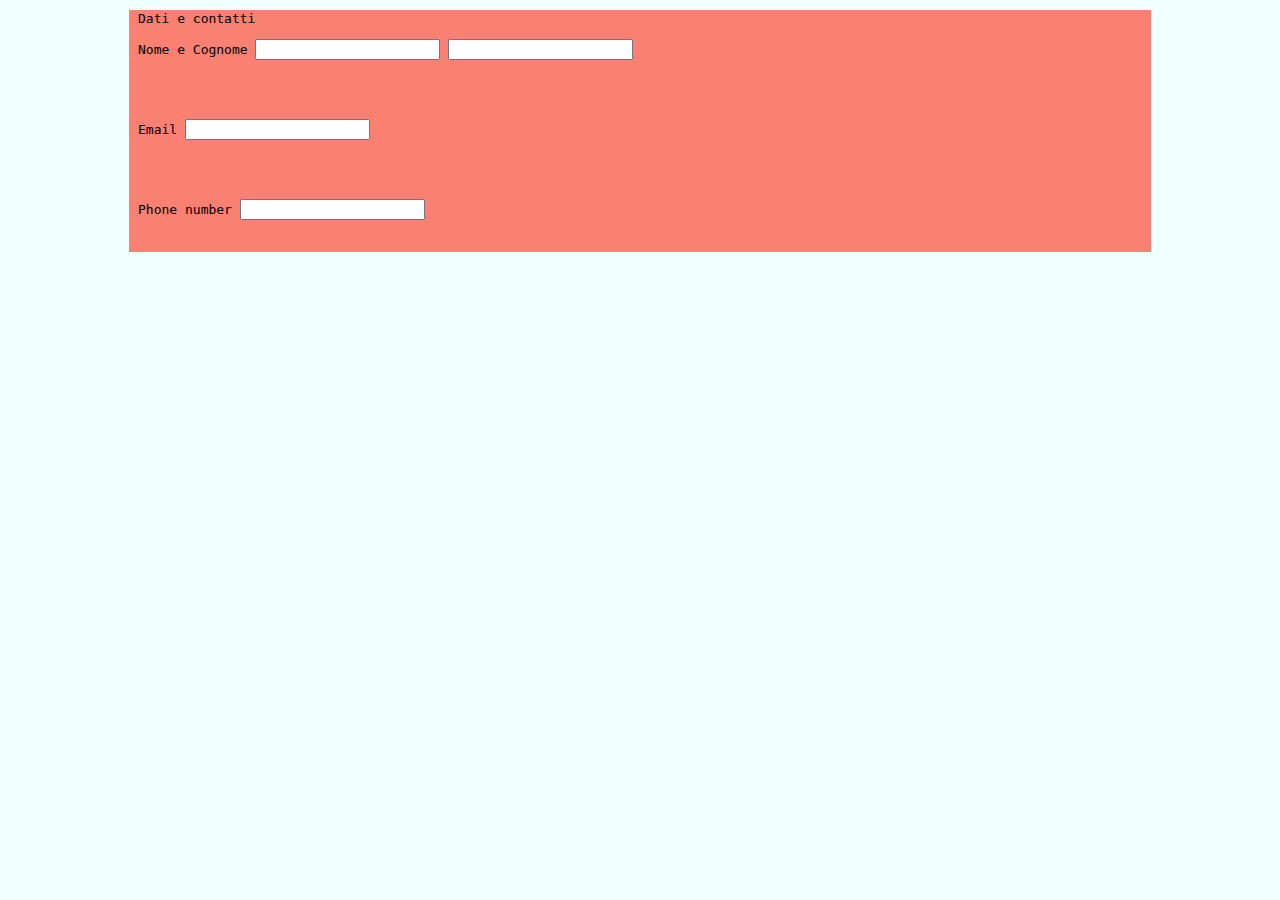
<file: sito verfica/index.html>
<HTML>
    <title>Curriculum Vitae</title>
    <body style= "background-color: azure" font size=3>
        <p>
            <center>
                <table>
                    <tr>
                    <td style="background-color: salmon;"><pre> Dati e contatti </pre>
                        <form>
                        <pre> Nome e Cognome <input type = "text" name = "nome" maxlength = 40 size = 20> <input type = "text" name = "cognome" maxlength = 40 size = 20">                                                                  
                        </pre>
                            <br>
                        <pre> Email <input type = "text" name = "email" maxlength = 40 size = 20>
                        </pre>
                            <br>
                        <pre> Phone number <input type = "text" name = "numero" maxlength = 20 size = 20>
                        </pre>
                        </form>
                    </td>
                    </tr>
                </table>
            </center>
        </p>
    </body>
</HTML>
</file>
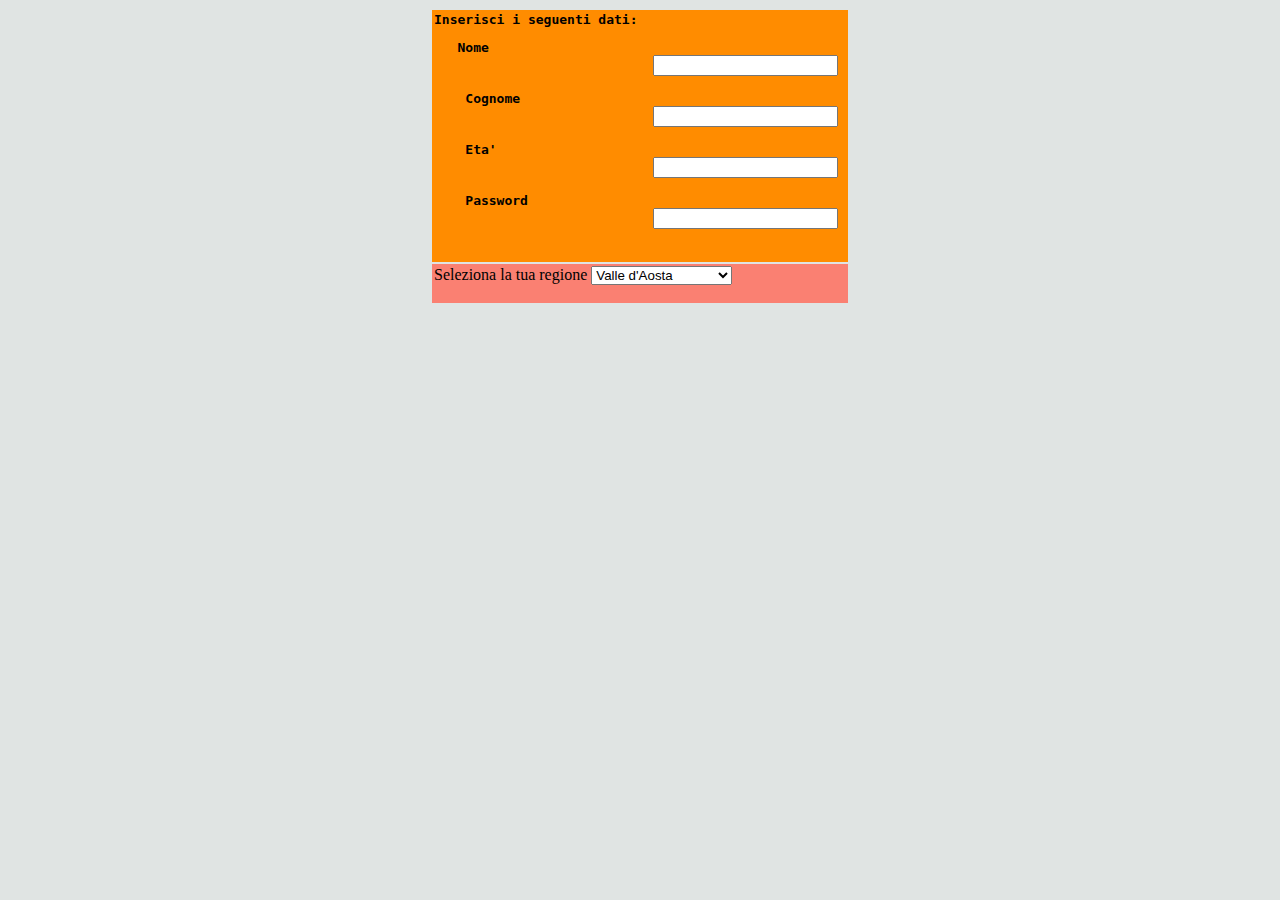
<file: Forms/Form.html>
<HTML>
    <body bgcolor="#E0E4E3" font size=3 vLink=#ff6633>
        <p>
            <center>
                <table  cellspacing=2 cellpadding=2>
                    <tr>
                    <td bgcolor=darkorange><b><pre>Inserisci i seguenti dati:</b></pre>
                        <form>
                        <b> <pre>   Nome &nbsp;
                            <input type="text" name="cognome" maxlength=40 size=20> 
                            <br>    Cognome &nbsp;
                            <input type="text" name="nome" maxlength=30 size=20>
                            <br>    Eta'&nbsp;
                            <input type="text" name="email" maxlenght=40 size=20>
                            <br>    Password&nbsp;
                            <input type="text" name="numero" maxlength="15" size="20">
                        </pre></b>
                    </form></td>
                </tr>
                <tr>
                    <td bgcolor="salmon">
                        <form>  Seleziona la tua regione
                            <select  name="scelta">
                                <option>Valle d'Aosta
                                <option>Piemonte
                                <option>Liguria
                                <option>Lombardia
                                <option>Trentino-Alto Adige
                                <option>Veneto
                                <option>Friuli-Venezia Giulia
                                <option>Emilia Romagna
                                <option>Toscana
                                <option>Umbria
                                <option>Marche
                                <option>Lazio
                                <option>Abruzzo
                                <option>Molise
                                <option>Campania
                                <option>Puglia
                                <option>Basilicata
                                <option>Calabria
                                <option>Sicilia 
                                <option>Sardegna 
                            </select>
                        </form>
                    </td>
                </tr>
            </center>
        </p>
    </body>
</HTML>
</file>
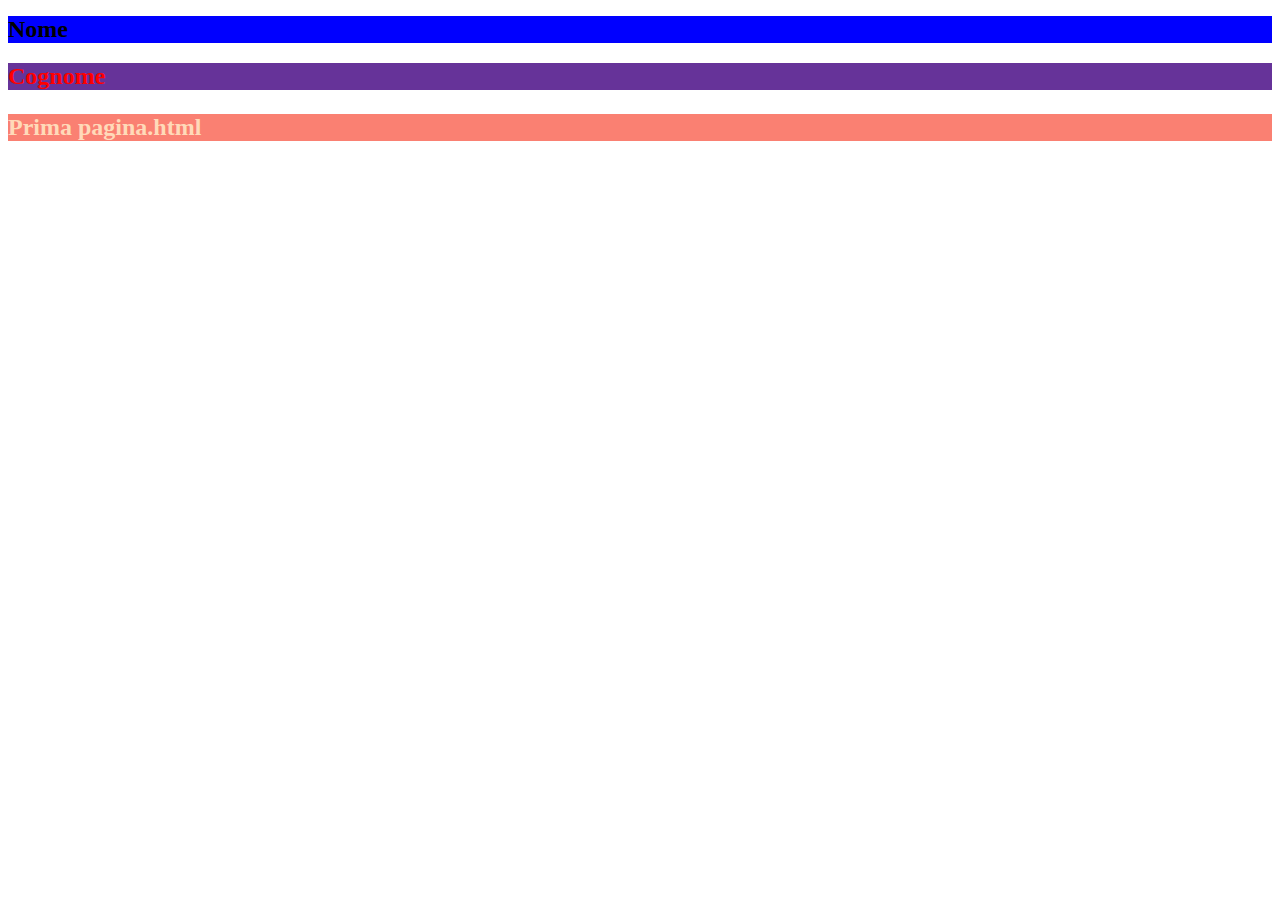
<file: Html per verifica/Prima pagina.html>
<!DOCTYPE html>
<head>
<!--stile incorporato-->
<style>
h1 {
    color:black; font-size:24px; background-color:blue;
}
h2 {
    color:red; font-size:24px; background-color:rebeccapurple;
}
h3 {
    color:peachpuff; font-size:24px; background-color:salmon;
}
</style>
<h1>
    Nome
</h1>
<h2>
    Cognome
</h2>
<h3>
    Prima pagina.html
</h3>
<!-- stile in linea sotto
<p style='font-size:15px; background-color:blue; color:black ;'>
    Nome
</p>
<p style='font-size:15px; background-color:rebeccapurple; color:red ;'>
    Cognome
</p>
<p style='font-size:15px; background-color: salmon; color:peachpuff ;'>
    Prima pagina.html
</p> -->
</head>
</file>
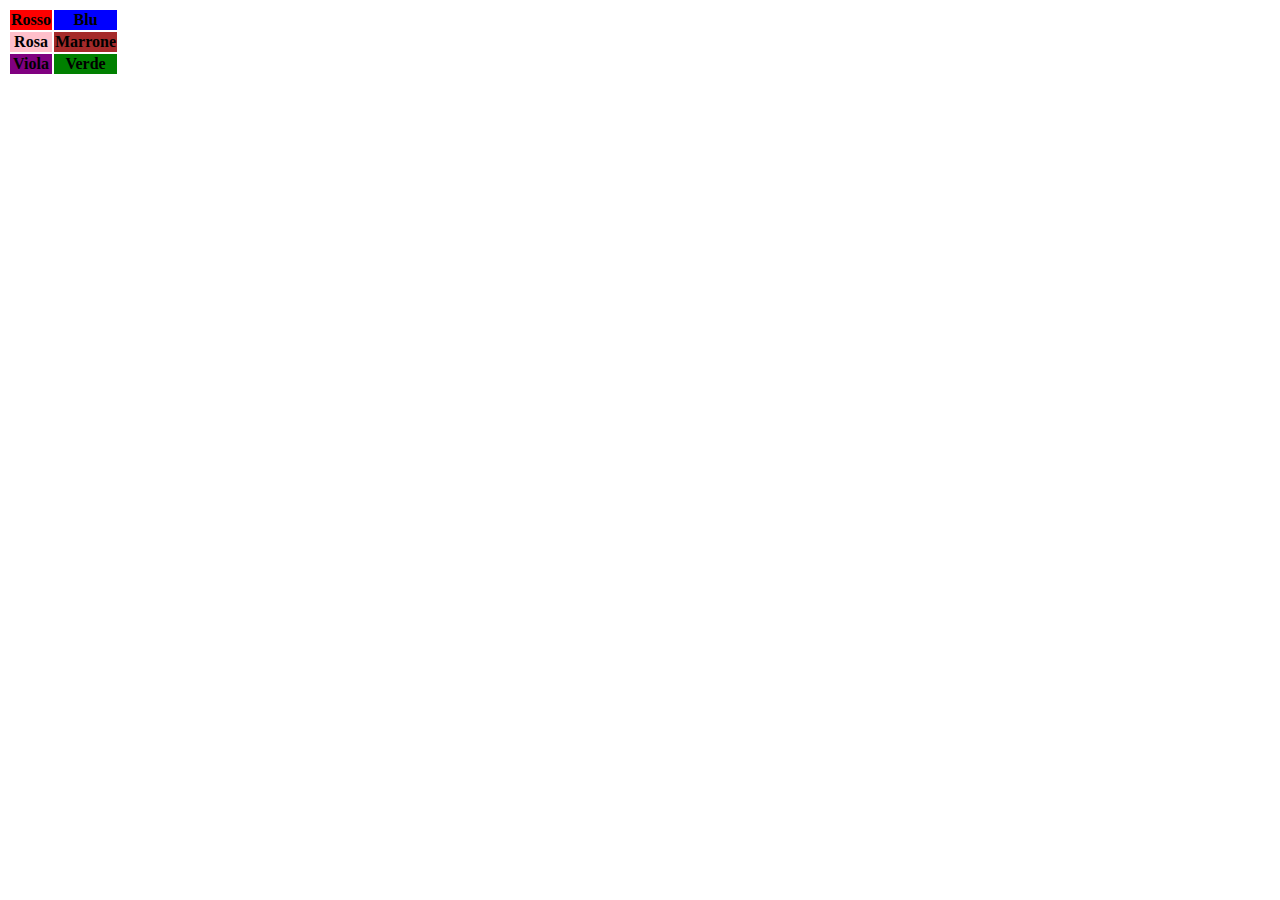
<file: Html per verifica/Seconda pagina.html>
<!DOCTYPE html>
<table>
<tr>
    <th style="background-color: red;">Rosso </th>
    <th style="background-color: blue;">Blu </th>
</tr>
<tr>
    <th style="background-color: pink;">Rosa</th>
    <th style="background-color: brown;">Marrone</th>
</tr>
<tr>
    <th style="background-color: purple;">Viola</th>
    <th style="background-color: green;">Verde</th>
</tr>
</table>
</file>
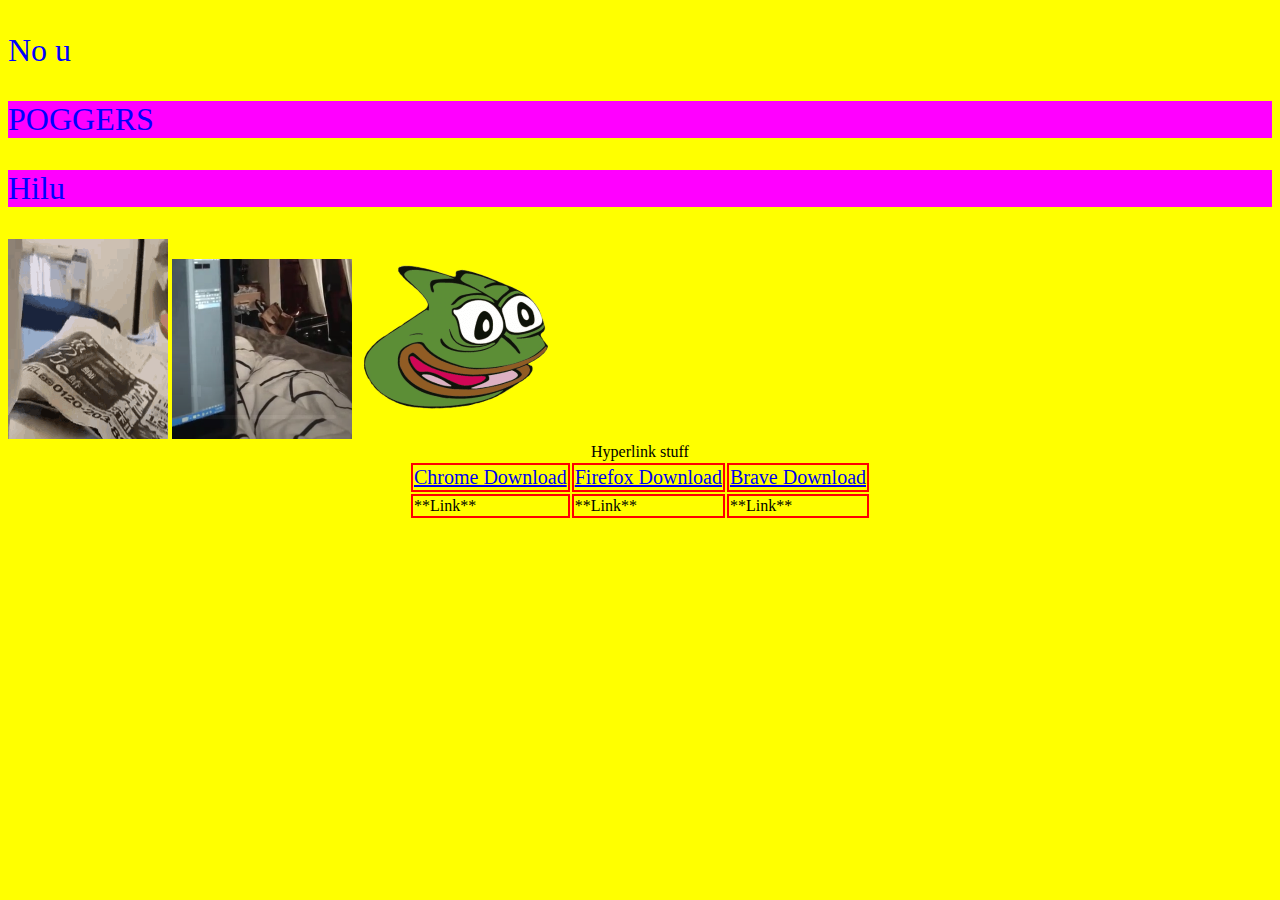
<file: HTML1/HTML.html>
<!DOCTYPE html>

<head>
	<title> Scheda bruhtta </title>
</head>

<body bgcolor="yellow">

	<p STYLE="Color:  RGB(0,0,255); Font-Size: 24pt">
		No u
	</p>

	<p STYLE="Color: RGB(0,0,255); Font-Size: 24pt; BACKGROUND: rgb(255, 0, 255)">
		POGGERS
	</p>

	<p STYLE="Color: RGB(0,0,255); Font-Size: 24pt; BACKGROUND: magenta">
		Hilu
	</p>

	<img src="./peekaboo-parrot.gif" width="160" height="200">

	<video width="180" height="180" controls autoplay muted>
		<source src="./peekaboo-loro.mp4" type="video/mp4">
	</video>

	<img src="./pepega.png" width="200" height="200">

	<center>
		<table style="border-color:red;">
			<caption style="text-align:top; vertical-align: middle;"> Hyperlink stuff </caption>
			<tr style="font-size:20px;" >
				<td style ="border:2px solid red;"><a href="https://www.google.it/intl/it/chrome/?brand=CHBD&brand=FKPE&gclid=EAIaIQobChMIxLm87r6u9AIVTf7VCh1G8w8qEAAYASABEgI-KfD_BwE&gclsrc=aw.ds">Chrome Download</a></td>
				<td style ="border:2px solid red;"><a href= "https://www.mozilla.org/it/firefox/new/">Firefox Download</a></td>
				<td style ="border:2px solid red;"><a href="https://brave.com/download/">Brave Download</a> </td>
			</tr>
			<tr>
				<td style ="border:2px solid red;">**Link**</td>
				<td style ="border:2px solid red;">**Link**</td>
				<td style ="border:2px solid red;">**Link**</td>
			</tr>
		</table>
	</center>
</body>
</file>
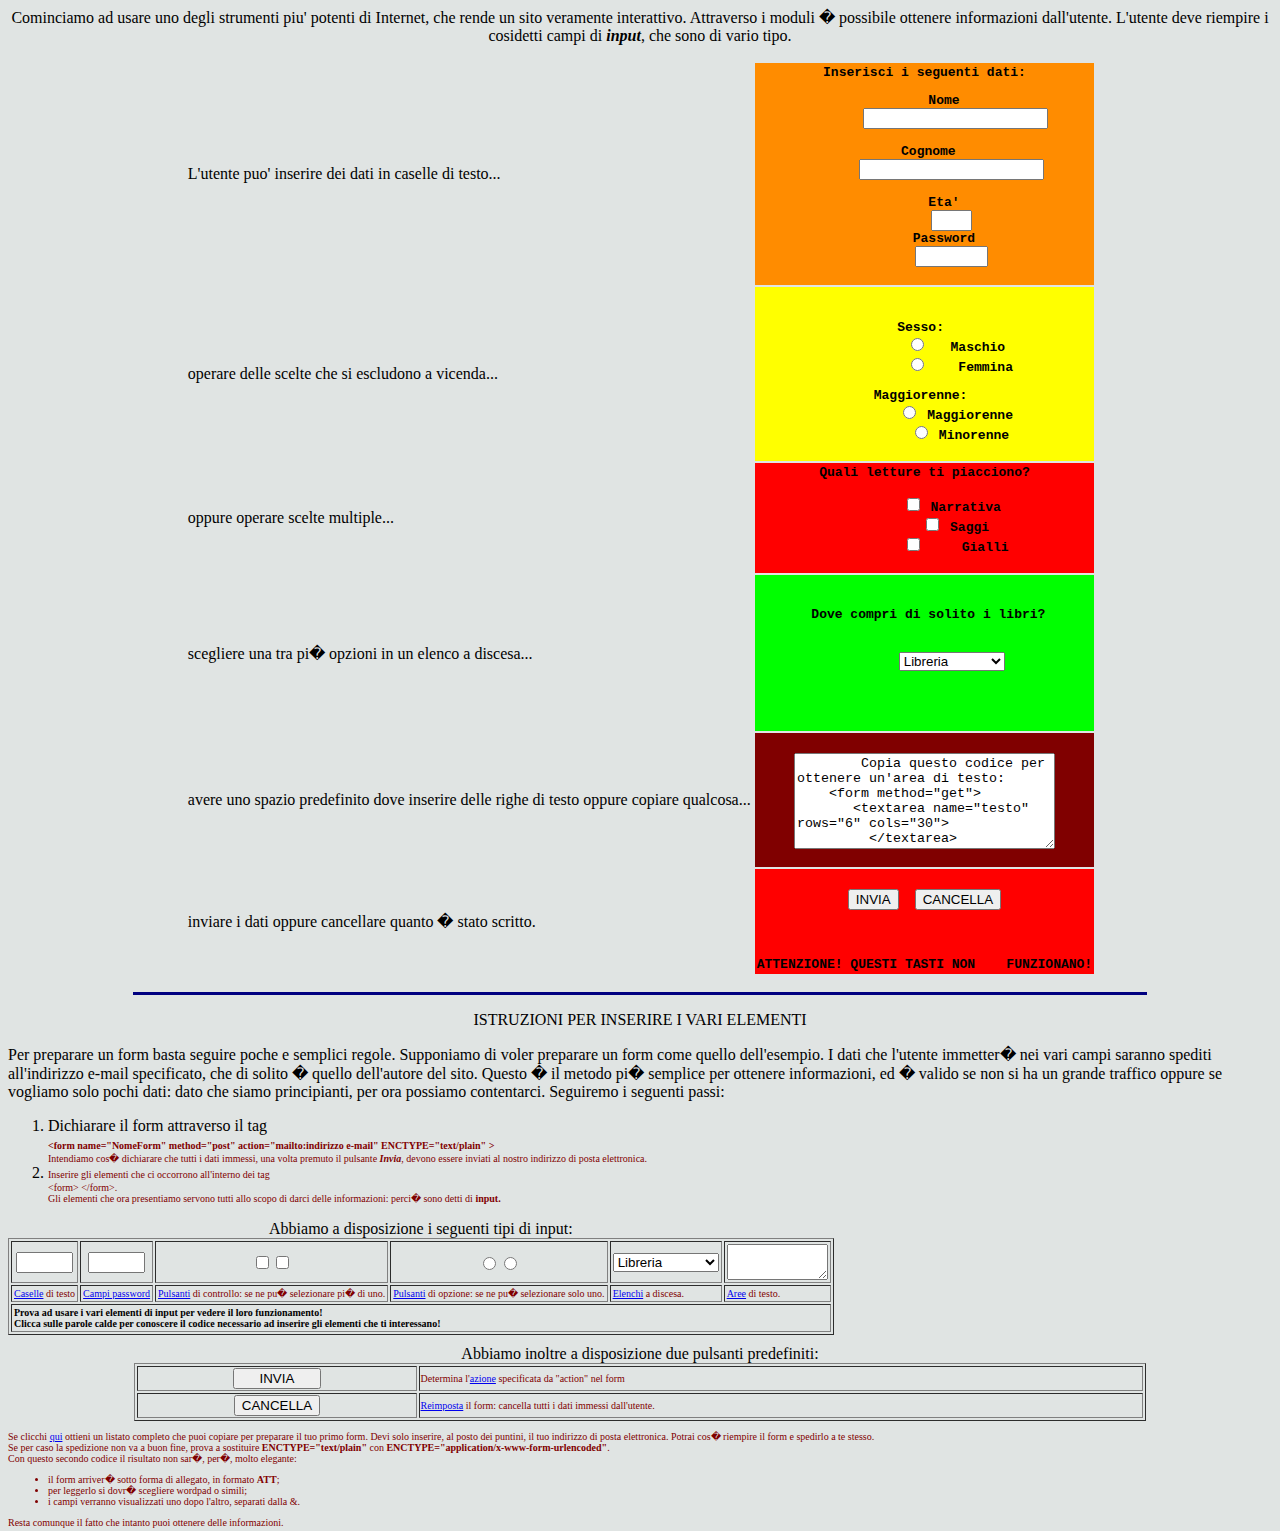
<file: Forms/Form Prof/Form.htm>
<HTML>
  <HEAD>
    <TITLE>form o moduli Corso Web Master - di Claudio Gagliardi</TITLE>
    </HEAD>
  <body bgcolor="#E0E4E3" font size=3 vLink=#ff6633>
    <p align=center>

    Cominciamo ad usare uno degli strumenti piu' potenti di Internet, che rende un sito veramente interattivo. Attraverso i moduli � possibile ottenere informazioni dall'utente. L'utente deve riempire i cosidetti campi di <b><i>input</i></b>, che sono di vario tipo.<br>
    </p>
    <p><center><table  cellspacing=2 cellpadding=2>
    <tr>
      <td> L'utente puo' inserire dei dati in caselle di testo...
      </td>
      <td bgcolor=darkorange><center><b><pre>Inserisci i seguenti dati:</b></pre>

     <form>
          <b> <pre> &nbsp; &nbsp; &nbsp; Nome &nbsp;
         <input type="text" name="nome" maxlength=15 size=20> 
        <br>   Cognome &nbsp;
       <input type="text" name="cognome" maxlength=15 size=20>
       <br>  &nbsp;&nbsp;&nbsp;&nbsp;Eta'&nbsp;
       <input type="text" name="eta" maxlenght=5 size=2><br>      Password&nbsp;
       <input type="password" name="parola d'ordine"
              size=6></pre></b>
   </form></center></td>
     </tr>

     <tr>
        <td>operare delle scelte che si escludono a vicenda...
       </td>
       <td bgcolor=yellow><br><form><b><center><pre>Sesso:&nbsp;
         <input type="radio" name="sesso" value="m"> &nbsp; Maschio 
         <input type="radio" name="sesso"  value="f"> &nbsp;  Femmina</pre></b></center>


<b><center><pre>Maggiorenne:&nbsp;
         <input type="radio" name="Maggiorenne" value="s">&nbsp;Maggiorenne 
         <input type="radio" name="Maggiorenne"                           value="n">&nbsp;Minorenne</pre></b></center>



</form></td>
     </tr>
     <tr>
        <td>oppure operare scelte multiple... 
     </td>
     <td bgcolor=red><form><b><center><pre>Quali letture ti piacciono?<br>&nbsp;
        <input type="checkbox" name="leggi" value="narra">&nbsp;Narrativa 
        <input type="checkbox" name="leggi" value="s">&nbsp;Saggi
        <input type="checkbox" name="leggi"  value="g">    &nbsp;Gialli</pre></b></center></form>
     </td>
    </tr>
    <tr>
      <td>scegliere una tra pi� opzioni in un elenco a discesa... 
      <td bgcolor=lime><center><b><pre>

  <form> Dove compri di solito i libri?
       <br>          
       <select  name="scelta">
                <option>Libreria
                <option>Edicola
                <option>Supermercato
                <option>Via Internet
      </select>
  </form> 
  
</pre></center>
      </td>
    </tr>
    <tr>
      <td>avere uno spazio predefinito dove inserire delle righe di testo oppure copiare qualcosa... 
    </td>
    <td bgcolor=maroon><br><center>
    <form method="get">
      <textarea name="testo" rows="6" cols="30">
        Copia questo codice per ottenere un'area di testo:
    <form method="get">
       <textarea name="testo" rows="6" cols="30"> 
         &lt;/textarea&gt;
         &lt;/form&gt;


          Prova a scrivere qui dentro qualcosa....

       </textarea>
    </form></center>
    </td>
    </tr>
    <tr>
      <td>inviare i dati oppure cancellare quanto � stato scritto.
    </td>
    <td bgcolor=red><br><center><form>
    <input type="button" name="Invia" value="INVIA">&nbsp;&nbsp;&nbsp;
    <input type="button" name="Cancella" value="CANCELLA">

  </form>
  <center><br>
  <center><b><pre>ATTENZIONE! QUESTI TASTI NON    FUNZIONANO!</pre></center></b></td></tr>
  </table></center></p>
<hr size="3" width="80%" align="center" color="navy">
<p ALIGN="CENTER"><a name=impara>ISTRUZIONI</a> PER INSERIRE I VARI ELEMENTI</p>
<p>
Per preparare un form basta seguire poche e semplici regole. Supponiamo di voler preparare un form come quello dell'esempio. I dati che l'utente immetter� nei vari campi saranno spediti all'indirizzo e-mail specificato, che di solito � quello dell'autore del sito. Questo � il metodo pi� semplice per ottenere informazioni, ed � valido se non si ha un grande traffico oppure se vogliamo solo pochi dati: dato che siamo principianti, per ora possiamo contentarci. Seguiremo i seguenti passi:</p>
<OL>
<LI>Dichiarare il form attraverso il tag<br>
<b><font color=maroon size=1 face=verdana>&lt;form name=&quot;NomeForm&quot;  method="post" action="mailto:indirizzo e-mail" ENCTYPE="text/plain" &gt;</b><br>
Intendiamo cos� dichiarare che tutti i dati immessi, una volta premuto il pulsante <i><b>Invia</b></i>, devono essere inviati al nostro indirizzo di posta elettronica.

<LI>Inserire gli elementi che ci occorrono all'interno dei tag<br>&lt;form&gt; &lt;/form&gt;.<br>
Gli elementi che ora presentiamo servono tutti allo scopo di darci delle informazioni: perci� sono detti di <font color=maroon><b>input</font>.<br>
</ol>
<p><table border=1 cellpadding=2><caption>Abbiamo a disposizione i seguenti tipi di input:</caption>
<tr><td><center><input type="text" name="nome" maxlenght=50 size=4></td>
<td><center><input type="password" name="parola d'ordine" size=4></td>
<td><center><input type="checkbox" name="leggi" value="uno"><input type="checkbox" name="leggi" value="due"></td>
<td><center><input type="radio" name="sesso" value="m"><input type="radio" name="sesso" value="f"></td>
<td><center><select name="scelta"><option>Libreria<option>Edicola<option>Supermercato<option>Via Internet</select></td>
<td><center><textarea name="t1" rows="2" cols="10"></textarea></td>
</tr>
<tr><td><font color=maroon size=1 face=verdana><a href="Elementi dei form.htm#caselle" target="_self">Caselle</a> di testo</td>
<td><font color=maroon size=1 face=verdana><a href="Elementi dei form.htm#password" target="_self">Campi password</td>
<td><font color=maroon size=1 face=verdana><a href="Elementi dei form.htm#controllo">Pulsanti</a> di controllo: se ne pu� selezionare pi� di uno.</td>
<td><font color=maroon size=1 face=verdana><a href="Elementi dei form.htm#radio">Pulsanti</a> di opzione: se ne pu� selezionare solo uno.</td>
<td><font color=maroon size=1 face=verdana><a href="Elementi dei form.htm#Elenchi">Elenchi</a> a discesa.</td>
<td><font color=maroon size=1 face=verdana><a href="Elementi dei form.htm#aree">Aree</a> di testo.</td>
</tr>
<tr><td colspan=6><b><font size=1 face=verdana>Prova ad usare i vari elementi di input per vedere il loro funzionamento!<br>
Clicca sulle parole calde per conoscere il codice necessario ad inserire gli elementi che ti interessano!</b></td></tr> 
</table>
<p>
<center><table width=80% border=1><caption>Abbiamo inoltre a disposizione due pulsanti predefiniti:</caption>
<tr><td><center><input type="button" name="Invia" value="&nbsp;&nbsp;&nbsp;&nbsp;&nbsp;INVIA&nbsp;&nbsp;&nbsp;&nbsp;&nbsp;"></td>
<td><font color=maroon size=1 face=verdana>Determina l'<a href="Elementi dei form.htm#invia">azione</a> specificata da "action" nel form</td></tr>
<tr><td><center><input type="button" name="Cancella" value="CANCELLA"></td>
<td><font color=maroon size=1 face=verdana><a href="Elementi dei form.htm#cancella">Reimposta</a> il form: cancella tutti i dati immessi dall'utente.</td>
</tr>
</table></p></b></center>
Se clicchi <a href="Listato.htm" target="_self">qui</a> ottieni un listato completo che puoi copiare per preparare il tuo primo form. Devi solo inserire, al posto dei puntini, il tuo indirizzo di posta elettronica. Potrai cos� riempire il form e spedirlo a te stesso.<br>
Se per caso la spedizione non va a buon fine, prova a sostituire <b><font color=maroon>ENCTYPE="text/plain"</b></font> con <font color=maroon><b>ENCTYPE="application/x-www-form-urlencoded"</b></font>.<br>
Con questo secondo codice il risultato non sar�, per�, molto elegante:
<ul>
<li>il form arriver� sotto forma di allegato, in formato <b>ATT</b>;
<li> per leggerlo si dovr� scegliere wordpad o simili;
<li>i campi verranno visualizzati uno dopo l'altro, separati dalla &amp;.
</ul>
Resta comunque il fatto che intanto puoi ottenere delle informazioni.

</center></p>


</BODY>
</HTML>
</file>
